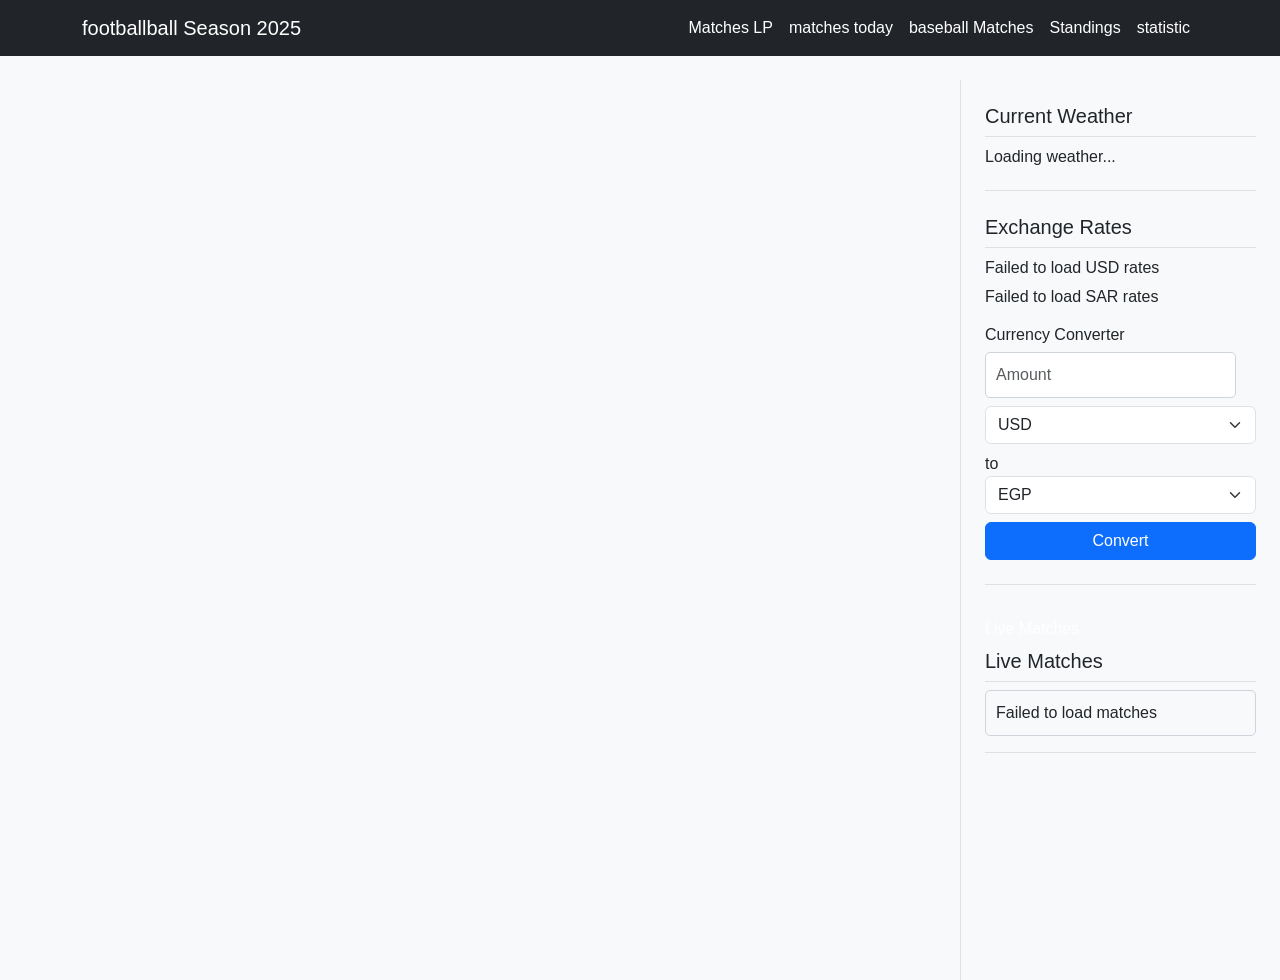
<file: index.html>
<!DOCTYPE html>
<html lang="en">
<head>
  <meta charset="UTF-8">
  <meta name="viewport" content="width=device-width, initial-scale=1.0">
  <title>News Website</title>


  <link href="https://cdn.jsdelivr.net/npm/bootstrap@5.3.8/dist/css/bootstrap.min.css" 
        rel="stylesheet">


  <link rel="stylesheet" href="assest/css/style.css">
</head>
<body>
     
<nav class="navbar navbar-expand-lg navbar-dark bg-dark mb-4">
  <div class="container">
    <span class="navbar-brand mb-0 h1">footballball Season 2025</span>


    <button class="navbar-toggler" type="button" data-bs-toggle="collapse" data-bs-target="#navbarNav">
      <span class="navbar-toggler-icon"></span>
    </button>


    <div class="collapse navbar-collapse" id="navbarNav">
      <ul class="navbar-nav ms-auto">
        <li class="nav-item">
          <a class="nav-link text-white" href="matches.html">Matches LP</a>
        </li>
          <li class="nav-item">
          <a class="nav-link text-white" href="liveMatchesToday.html">matches today</a>
        </li>
          <li class="nav-item">
          <a class="nav-link text-white" href="baseball.html">baseball Matches</a>
        </li>
        <li class="nav-item">
          <a class="nav-link text-white" href="standings.html">Standings</a>
        </li>
        <li class="nav-item">
          <a class="nav-link text-white" href="statistic.html">statistic</a>
        </li>
      
      </ul>
    </div>
  </div>
</nav>
  <div class="container-fluid">
    <div class="row">
      

      <main class="col-md-9 p-4">
        <div id="news">
      
        </div>
      </main>

  
      <aside class="col-md-3 bg-light p-4 border-start">
 
        <section id="weather" class="mb-4">
          <h2 class="h5 border-bottom pb-2"> Current Weather</h2>
          <p id="weather-info">Loading weather...</p>
        </section>

    
        <section id="currency" class="mb-4">
          <h2 class="h5 border-bottom pb-2"> Exchange Rates</h2>
          <p id="usd">USD: ...</p>
          <p id="sar">SAR: ...</p>

          <h3 class="h6 mt-3">Currency Converter</h3>
          <input type="number" id="amount" class="form-control mb-2" placeholder="Amount">
          <select id="from" class="form-select mb-2">
            <option value="USD">USD</option>
            <option value="SAR">SAR</option>
            <option value="EGP">EGP</option>
          </select>
          <span>to</span>
          <select id="to" class="form-select mb-2">
            <option value="EGP">EGP</option>
            <option value="USD">USD</option>
            <option value="SAR">SAR</option>
          </select>
          <button id="convert" class="btn btn-primary w-100">Convert</button>
          <p id="result" class="mt-2 fw-bold"></p>
        </section>

   
<ul class="navbar-nav">
  <li class="nav-item">
    <a class="nav-link text-white" href="live.html" style="color: black;">Live Matches</a>
  </li>
</ul>


<section id="live-matches">
  <h2 class="h5 border-bottom pb-2">Live Matches</h2>
  <div id="matches-list">Loading matches...</div>
</section>

  
       
      </aside>
    </div>
  </div>


  <script src="https://ajax.googleapis.com/ajax/libs/jquery/3.7.1/jquery.min.js"></script> 
  <script src="https://cdn.jsdelivr.net/npm/bootstrap@5.3.8/dist/js/bootstrap.bundle.min.js"></script>

   <script src="assest/js/main.js"></script>

</body>
</html>
</file>
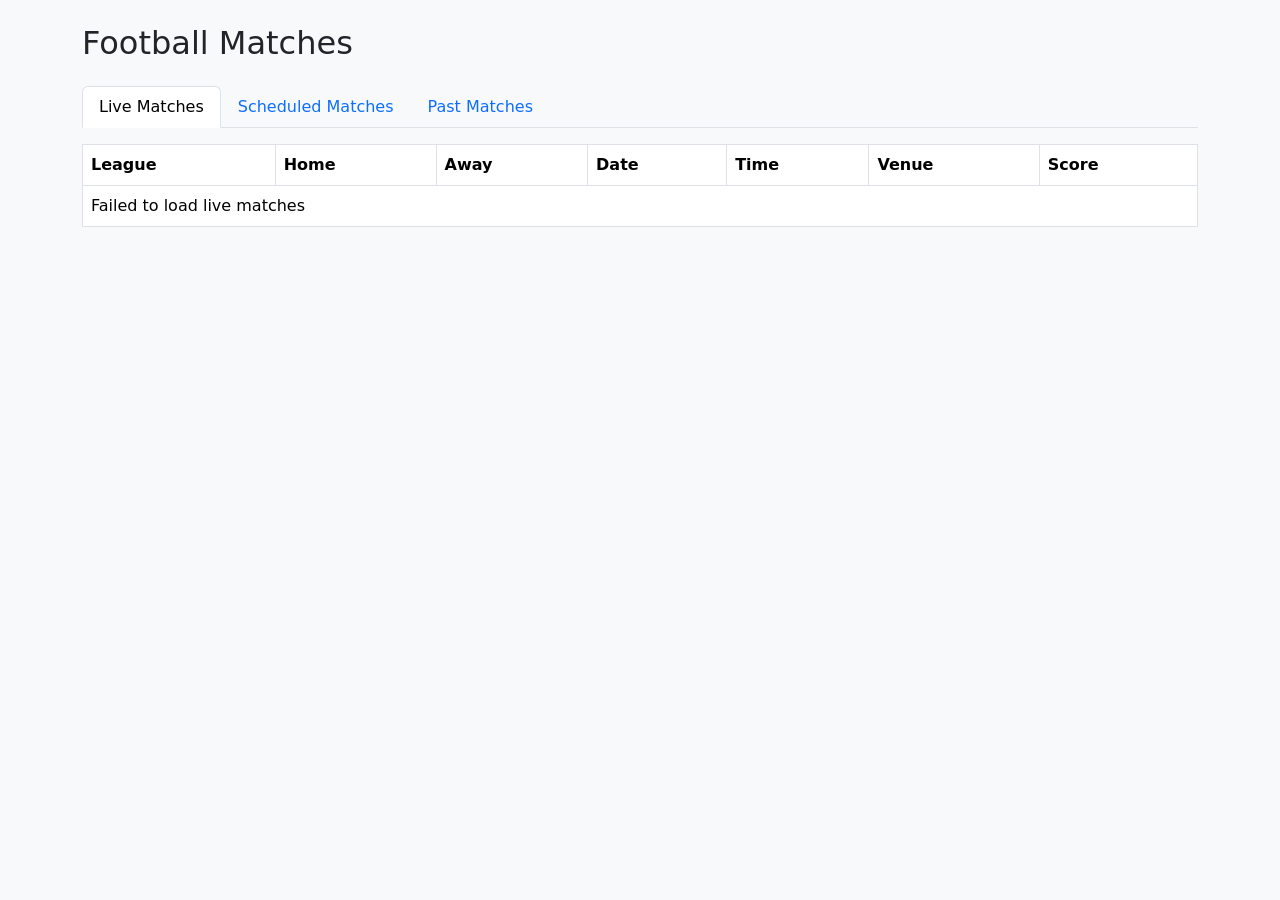
<file: test.html>
<!DOCTYPE html>
<html lang="en">
<head>
  <meta charset="UTF-8">
  <meta name="viewport" content="width=device-width, initial-scale=1.0">
  <title>Matches</title>
  <link href="https://cdn.jsdelivr.net/npm/bootstrap@5.3.2/dist/css/bootstrap.min.css" rel="stylesheet">
  <script src="https://code.jquery.com/jquery-3.6.0.min.js"></script>
</head>
<body class="bg-light">

<div class="container mt-4">
  <h2 class="mb-4">Football Matches</h2>

  <!-- Tabs -->
  <ul class="nav nav-tabs" id="matchTabs" role="tablist">
    <li class="nav-item">
      <button class="nav-link active" id="live-tab" data-bs-toggle="tab" data-bs-target="#live" type="button">Live Matches</button>
    </li>
    <li class="nav-item">
      <button class="nav-link" id="scheduled-tab" data-bs-toggle="tab" data-bs-target="#scheduled" type="button">Scheduled Matches</button>
    </li>
    <li class="nav-item">
      <button class="nav-link" id="past-tab" data-bs-toggle="tab" data-bs-target="#past" type="button">Past Matches</button>
    </li>
  </ul>

  <!-- Tab Content -->
  <div class="tab-content mt-3">
    <!-- Live Matches -->
    <div class="tab-pane fade show active" id="live">
      <table class="table table-bordered">
        <thead>
          <tr>
            <th>League</th>
            <th>Home</th>
            <th>Away</th>
            <th>Date</th>
            <th>Time</th>
            <th>Venue</th>
            <th>Score</th>
          </tr>
        </thead>
        <tbody id="live-list">
          <tr><td colspan="7">Loading live matches...</td></tr>
        </tbody>
      </table>
    </div>

    <!-- Scheduled Matches -->
    <div class="tab-pane fade" id="scheduled">
      <table class="table table-bordered">
        <thead>
          <tr>
            <th>League</th>
            <th>Home</th>
            <th>Away</th>
            <th>Date</th>
            <th>Time</th>
            <th>Venue</th>
          </tr>
        </thead>
        <tbody id="scheduled-list">
          <tr><td colspan="6">Loading scheduled matches...</td></tr>
        </tbody>
      </table>
    </div>

    <!-- Past Matches -->
    <div class="tab-pane fade" id="past">
      <table class="table table-bordered">
        <thead>
          <tr>
            <th>League</th>
            <th>Home</th>
            <th>Away</th>
            <th>Date</th>
            <th>Score</th>
          </tr>
        </thead>
        <tbody id="past-list">
          <tr><td colspan="5">Loading past matches...</td></tr>
        </tbody>
      </table>
    </div>
  </div>
</div>

<script>
$(document).ready(function () {
  const apiKey = "6DQtQHceC7caFJVO";
  const apiSecret = "YMMuLgRDQpUAnphu27YSPa7sijCY2yM0";

  // Live Matches
  $.get(`https://livescore-api.com/api-client/matches/live.json?key=${apiKey}&secret=${apiSecret}`, function(response) {
    renderLive(response.data?.match || []);
  }).fail(() => $("#live-list").html("<tr><td colspan='7'>Failed to load live matches</td></tr>"));

  function renderLive(matches) {
    if (!matches.length) {
      $("#live-list").html("<tr><td colspan='7'>No live matches found</td></tr>");
      return;
    }
    let html = "";
    matches.forEach(match => {
      const league = match.competition?.name ?? "Unknown";
      const home = match.home?.name ?? "Unknown";
      const away = match.away?.name ?? "Unknown";
      const date = match.added ?? "Unknown";
      const venue = match.location ?? "Unknown";
      const score = match.scores?.score ?? "TBD";
      const status = match.status ?? "Unknown";
      html += `
        <tr>
          <td>${league}</td>
          <td>${home}</td>
          <td>${away}</td>
          <td>${date}</td>
          <td>${match.scheduled ?? "Unknown"}</td>
          <td>${venue}</td>
          <td>${score} (${status})</td>
        </tr>`;
    });
    $("#live-list").html(html);
  }

  // Scheduled Matches
  $.get(`https://livescore-api.com/api-client/matches/scheduled.json?key=${apiKey}&secret=${apiSecret}`, function(response) {
    renderScheduled(response.data?.match || []);
  }).fail(() => $("#scheduled-list").html("<tr><td colspan='6'>Failed to load scheduled matches</td></tr>"));

  function renderScheduled(matches) {
    if (!matches.length) {
      $("#scheduled-list").html("<tr><td colspan='6'>No scheduled matches found</td></tr>");
      return;
    }
    let html = "";
    matches.forEach(match => {
      html += `
        <tr>
          <td>${match.competition?.name ?? "Unknown"}</td>
          <td>${match.home?.name ?? "Unknown"}</td>
          <td>${match.away?.name ?? "Unknown"}</td>
          <td>${match.date ?? "Unknown"}</td>
          <td>${match.time ?? "Unknown"}</td>
          <td>${match.venue ?? "Unknown"}</td>
        </tr>`;
    });
    $("#scheduled-list").html(html);
  }

  // Past Matches (History)
  $.get(`https://livescore-api.com/api-client/scores/history.json?key=${apiKey}&secret=${apiSecret}`, function(response) {
    renderPast(response.data?.match || []);
  }).fail(() => $("#past-list").html("<tr><td colspan='5'>Failed to load past matches</td></tr>"));

  function renderPast(matches) {
    if (!matches.length) {
      $("#past-list").html("<tr><td colspan='5'>No past matches found</td></tr>");
      return;
    }
    let html = "";
    matches.forEach(match => {
      html += `
        <tr>
          <td>${match.competition?.name ?? "Unknown"}</td>
          <td>${match.home?.name ?? "Unknown"}</td>
          <td>${match.away?.name ?? "Unknown"}</td>
          <td>${match.date ?? "Unknown"}</td>
          <td>${match.scores?.ft_home ?? 0} - ${match.scores?.ft_away ?? 0}</td>
        </tr>`;
    });
    $("#past-list").html(html);
  }
});
</script>

<script src="https://cdn.jsdelivr.net/npm/bootstrap@5.3.2/dist/js/bootstrap.bundle.min.js"></script>
</body>
</html>
</file>
<file: assest/css/style.css>
section {
    margin-bottom: 20px;
}

h2 {
    font-size: 1.5rem;
    margin-bottom: 10px;
    color: #007bff; /* Bootstrap primary color */
}

p {
    margin: 5px 0;
}

input[type="number"],
select {
    width: calc(100% - 20px);
    padding: 10px;
    margin-bottom: 10px;
    border: 1px solid #ced4da;
    border-radius: 5px;
}

button {
    width: 100%;
    padding: 10px;
    background-color: #007bff;
    color: white;
    border: none;
    border-radius: 5px;
    cursor: pointer;
}

button:hover {
    background-color: #0056b3;
}

#matches-list {
    border: 1px solid #ced4da;
    padding: 10px;
    border-radius: 5px;
    background-color: #f8f9fa;
}

/*matches*/
    .live {
      color: red;
      font-weight: bold;
    }
    .match-table img {
      vertical-align: middle;
      margin-right: 5px;
    }/* تنسيق عام */
body {
  font-family: 'Tahoma', sans-serif;
  background-color: #f8f9fa;
}

/* الأخبار */
#news .news-section {
  margin-bottom: 2rem;
}
#news h2 {
  font-size: 1.5rem;
  margin-bottom: 1rem;
  border-left: 5px solid #0d6efd;
  padding-left: 10px;
}
.news-card {
  transition: transform 0.2s ease-in-out;
}
.news-card:hover {
  transform: scale(1.03);
}


aside {
  min-height: 100vh;
  background-color: #ffffff;
}
aside h2 {
  font-weight: bold;
  margin-bottom: 1rem;
}
aside section {
  padding-bottom: 1rem;
  margin-bottom: 1rem;
  border-bottom: 1px solid #dee2e6;
}


.player-card {
  border-radius: 15px;
  box-shadow: 0px 4px 10px rgba(0,0,0,0.1);
  transition: transform 0.3s;
}

.player-card:hover {
  transform: scale(1.05);
}

.player-img {
  width: 100px;
  height: 100px;
  border-radius: 50%;
  object-fit: cover;
  margin-bottom: 10px;
  background-color: #e9ecef;
}

.team-logo {
  width: 40px;
  height: 40px;
  margin-right: 8px;
}
</file>
